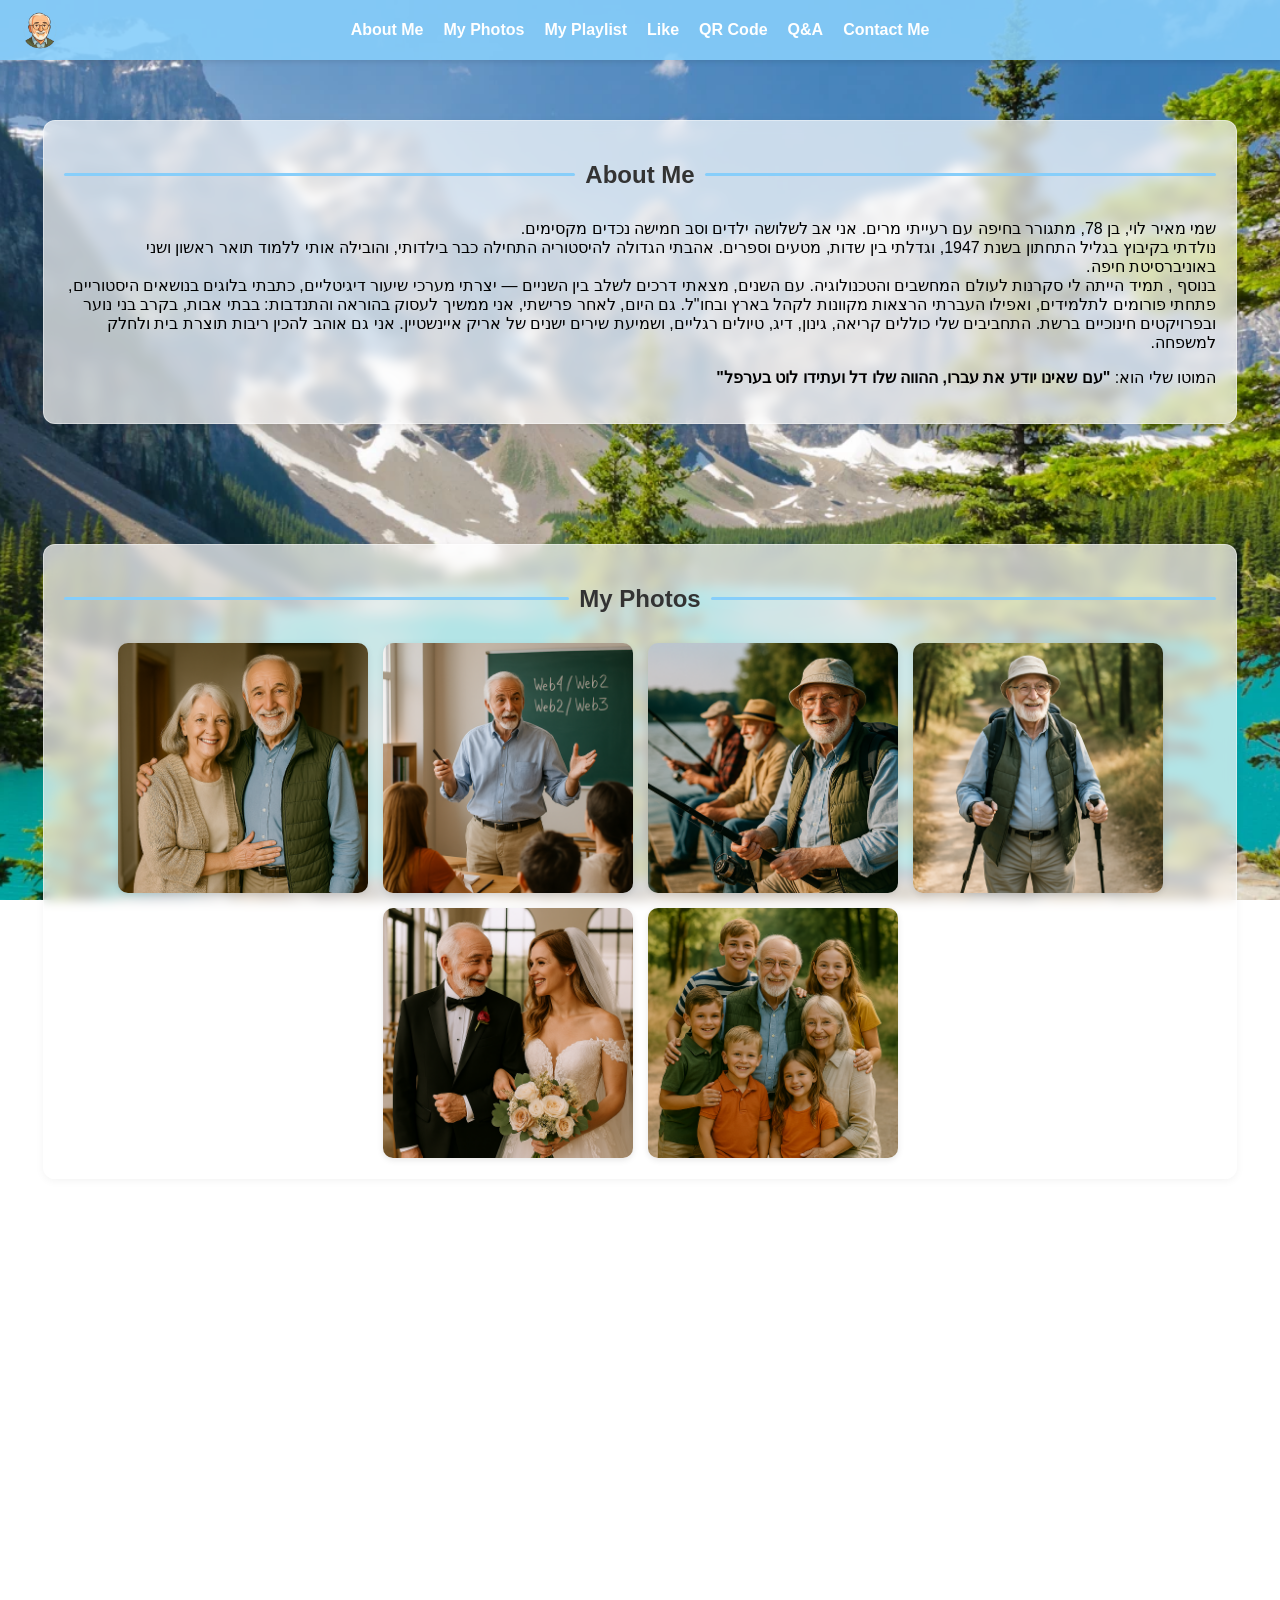
<file: index.html>
<!DOCTYPE html>
<html lang="he" dir="rtl">
<head>
  <meta charset="UTF-8">
  <title>אתר אישי - גיל שלישי</title>
  <link rel="stylesheet" type="text/css" href="style.css" />
</head>
<body>

  <!-- Menu -->
  <div id="menu">
    <div class="logo">
        <img src="images\meir-logo.png" >
    </div>

    <ul class="nav-links">
      <li><a href="#about">About Me</a></li>
      <li><a href="#photos">My Photos</a></li>
      <li><a href="#playlist">My Playlist</a></li>
      <li><a href="#like">Like</a></li>
      <li><a href="#qrcode">QR Code</a></li>
      <li><a href="#qa">Q&A</a></li>
      <li><a href="#contact">Contact Me</a></li>
      
    </ul>
    <div class="spacer"></div>
  </div>

  <!-- About Me Section-->
  <section id="about" class="section">
    <h2>About Me</h2>
    <p>
      שמי מאיר לוי, בן 78, מתגורר בחיפה עם רעייתי מרים. אני אב לשלושה ילדים וסב חמישה נכדים מקסימים.<br>
      נולדתי בקיבוץ בגליל התחתון בשנת 1947, וגדלתי בין שדות, מטעים וספרים. אהבתי הגדולה להיסטוריה התחילה כבר בילדותי,
      והובילה אותי ללמוד תואר ראשון ושני באוניברסיטת חיפה.<br>
      
      בנוסף , תמיד הייתה לי סקרנות לעולם המחשבים והטכנולוגיה. עם השנים, מצאתי דרכים לשלב בין השניים —
      יצרתי מערכי שיעור דיגיטליים, כתבתי בלוגים בנושאים היסטוריים, פתחתי פורומים לתלמידים, ואפילו העברתי הרצאות מקוונות לקהל בארץ ובחו"ל.
      גם היום, לאחר פרישתי, אני ממשיך לעסוק בהוראה והתנדבות: בבתי אבות, בקרב בני נוער ובפרויקטים חינוכיים ברשת.
      
      התחביבים שלי כוללים קריאה, גינון, דיג, טיולים רגליים, ושמיעת שירים ישנים של אריק איינשטיין.
      אני גם אוהב להכין ריבות תוצרת בית ולחלק למשפחה.
      </p>
      <p>המוטו שלי הוא: <b>"עם שאינו יודע את עברו, ההווה שלו דל ועתידו לוט בערפל"</b></p>
      </p>
  </section>

  <!-- My Photos Section -->
  <section id="photos" class="section">
    <h2>My Photos</h2>
    <div class="photo-gallery">
      <img src="images/meir-hiking.png" alt="מאיר בטיול">
      <img src="images/meir-fishing.png" alt="מאיר דג עם חברים">
      <img src="images/meir-teaching.png" alt="מאיר מרצה לתלמידים">
      <img src="images/meir-wife.png" alt="מאיר עם אשתו">
      <img src="images/meir-grandchildren.png" alt="מאיר עם הנכדים">
      <img src="images/meir-wedding.png" alt="מאיר בחתנוה של בתו ">
    </div>
  </section>

  <!-- Playlist Section -->
  <section id="playlist" class="section">
    <h2>My Playlist</h2>
    <div class="video-container">
        <iframe width="560" height="315" src="https://www.youtube.com/embed/Che2jea8z_Q"
          title="אריק איינשטיין - כמה טוב שבאת הביתה"
          frameborder="0"
          allow="accelerometer; autoplay; clipboard-write; encrypted-media; gyroscope; picture-in-picture"
          allowfullscreen>
        </iframe>
      </div>
  </section>
    <!-- Like Button Section -->
  <section id="like" class="section">
    <h2>Like</h2>

    <div style="text-align: center;">
        <button id="likeButton" style="font-size: 24px; padding: 10px 20px;"> 👍 Like button</button>
        <p>Number of likes: <span id="likeCount">0</span></p>
    </div>
  </section>

  <!-- QR Code Section -->
  <section id="qrcode" class="section">
    <h2>QR Code</h2>
    <div class="QR-CODE">
    <img src="images/QR.png" alt="קוד QR לאתר">
    </div>

  </section>

  <!-- Q&A Section -->
  <section id="qa" class="section">
    <h2>Q&A</h2>

    <h3>1. הבדלים בין Web1.0 / Web2.0 / Web3.0</h3>
    <ul>
        <li>
          <b>סוג האתרים והתוכן:</b>
          <br>• Web 1.0 – אתרים סטטיים עם תוכן קבוע שלא משתנה לעיתים קרובות.
          <br>• Web 2.0 – אתרים דינמיים שמבוססים על תוכן מהמשתמשים (בלוגים, רשתות חברתיות).
          <br>• Web 3.0 – אתרים חכמים עם בינה מלאכותית והתאמה אישית למשתמש.
        </li>
        <li>
          <b>תפקיד המשתמש:</b>
          <br>• Web 1.0 – המשתמש הוא משתמש פסיבי, כלומר רק קורא מידע.
          <br>• Web 2.0 – המשתמש משתתף פעיל , כלומר יכול ליצור תוכן, להגיב ולשתף.
          <br>• Web 3.0 – המשתמש מקבל תוכן מותאם אישית ויכול לתקשר עם מערכות חכמות ובינה מלאכותית.
        </li>
        <li>
          <b>שיטות חיפוש וטכנולוגיה:</b>
          <br>• Web 1.0 – חיפוש בסיסי ולא מדויק. לרוב החיפוש יהיה לפי מילות מפתח בלבד, ללא הקשר או הבנת משמעות.
          <br>• Web 2.0 – חיפוש טוב יותר מאשר Web 1.0 , עם תוצאות מגוונות כמו סרטונים, פוסטים ובלוגים.
          <br>• Web 3.0 – חיפוש סמנטי חכם, שמבין את כוונת המשתמש, מנתח מידע ממקורות מרובים ומחזיר תוצאות מותאמות אישית בעזרת בינה מלאכותית.
        </li>
      </ul>
  
      <h3>2. תרחיש שימוש – חיפוש "תופעות לוואי של תרופות"</h3>
      <ul>
        <li> Web 1.0 –  המשתמש מגיע לאתר רפואי סטטי. כלומר אתר שמציג מידע כללי בלבד על תופעות לוואי של תרופות ללא אפשרות לשאול שאלות או לראות חוות דעת נוספות.</li>
        <li>Web 2.0 – המשתמש מוצא מגוון רחב של מקורות עבור תופעות לוואי של תרופות כמו: פוסטים אישיים, סרטונים, פורומים, בלוגים וחוויות של משתמשים אחרים.</li>
        <li>Web 3.0 – המשתמש מקבל תשובה על בסיס ניתוח מתקדם של מידע רפואי ממקורות מגוונים, בעזרת בינה מלאכותית. התשובה יכולה לכלול בתוכה התאמה לגיל, מחלות רקע ועוד.</li>
      </ul>
  </section>
<!-- Contact Me Section -->
<section id="contact" class="section">
    <h2>Contact Me</h2>
  
    <form action="https://formspree.io/f/xvgkvjzz" method="POST" dir="ltr">
      <label for="email">Your email:</label>
      <input type="email" id="email" name="email" required>
    
      <label for="mood">Choose emoji:</label>
      <select id="mood" name="mood">
        <option>😊</option>
        <option>😄</option>
        <option>😍</option>
        <option>👍</option>
      </select>
    
      <label for="message">Your message:</label>
      <textarea id="message" name="message" rows="4" required></textarea>
    
      <button type="submit">Send</button>
    </form>
    
  </section>

  <!-- Scripts -->
  <script type="text/javascript">
    $(function () {
      $("#menu a").click(function (e) {
        e.preventDefault();
        $('html,body').scrollTo(this.hash, this.hash);
      });
    });

    $(document).scroll(function () {
      $('#menu').toggle($(this).scrollTop() > 1000);
    });
  </script>

<script>
    // שליפת הלייקים מהזיכרון המקומי
    let likes = localStorage.getItem("likeCount") || 0;
    document.getElementById("likeCount").textContent = likes;
  
    document.getElementById("likeButton").addEventListener("click", function() {
      likes++;
      document.getElementById("likeCount").textContent = likes;
      localStorage.setItem("likeCount", likes);
    });
  </script>

</body>
</html>
</file>
<file: style.css>
/*General Design*/
body {
    font-family: Arial, sans-serif;
    margin: 0;
    padding: 0;
    direction: rtl;

    background-image: url('images/backround.png');
    background-size: cover;
    background-position: center;
    background-attachment: fixed;
    
  }
  
  html {
    scroll-behavior: smooth;
  }
  
  /*Menu Design*/
  #menu {
    direction: ltr;
    display: flex;
    align-items: center;
    justify-content: space-between;
    height: 60px;
    padding: 0 20px;
    background-color: rgba(135, 206, 250, 0.9);
    position: fixed;
    top: 0;
    width: 100%;
    z-index: 1000;
    box-shadow: 0 2px 5px rgba(0,0,0,0.1);
    box-sizing: border-box;
  }
  
  /*Logo Design - Menu*/
  .logo {
    display: flex;
    align-items: center;
  }
  
  .logo img {
    height: 40px;
    border-radius: 50%;
    box-shadow: none;
  }

  /*Navigation Links*/
  .nav-links {
    display: flex;
    gap: 20px;
    list-style: none;
    margin: 0;
    padding: 0;
  }

  .spacer {
    width: 40px; 
  }
  
  #menu ul {
    list-style: none;
    display: flex;
    flex-wrap: wrap;
    justify-content: center;
    gap: 20px;
    padding: 0;
    margin: 0;
  }
  
  #menu li a {
    text-decoration: none;
    color: white;
    font-weight: bold;
    font-size: 16px;
    transition: color 0.3s;
  }
  
  #menu li a:hover {
    color: #004080;
  }
  
  /*Section Design*/
  .section {
    width: 90%; 
    max-width: 1300px; 
    margin: 120px auto 60px;
    padding: 20px;
    background-color: white;
    border-radius: 12px;
    box-shadow: 0 2px 8px rgba(0, 0, 0, 0.05);
    scroll-margin-top: 80px;

    background-color: rgba(255, 255, 255, 0.7); /* חצי שקוף */
    backdrop-filter: blur(6px);
    -webkit-backdrop-filter: blur(6px);
    border: 1px solid rgba(255, 255, 255, 0.4);
    
  }
  /*Titles Design*/
  .section h2 {
    display: flex;
    align-items: center;
    justify-content: center;
    font-size: 24px;
    color: #333;
    margin-bottom: 30px;
    gap: 10px;
    font-weight: bold;
  }
  
  .section h2::before,
  .section h2::after {
    content: "";
    flex: 1;
    height: 3px;
    background-color: rgba(135, 206, 250, 1);
    border-radius: 2px;
  }
  
  /* Subheadings Design */
  .section h3 {
    font-size: 20px;
    color: #005577;
    margin-bottom: 10px;
  }
  
  /* Form Design*/
  form {
    display: flex;
    flex-direction: column;
    gap: 10px;
  }
  
  form input,
  form select,
  form textarea {
    padding: 10px;
    font-size: 16px;
    border: 1px solid #ccc;
    border-radius: 6px;
  }
  
  form button {
    background-color: #00bfff;
    color: white;
    padding: 10px;
    font-size: 16px;
    border: none;
    border-radius: 6px;
    cursor: pointer;
    transition: background-color 0.3s;
  }
  
  form button:hover {
    background-color: #009acc;
  }
  
  /* Photo-Gallery Design */
  .photo-gallery {
    display: flex;
    flex-wrap: wrap;
    gap: 15px;
    justify-content: center;
    margin-top: 20px;
  }
  
  .photo-gallery img {
    width: 250px;
    height: 250px;
    object-fit: cover;
    border-radius: 10px;
    box-shadow: 0 2px 6px rgba(0,0,0,0.1);
    cursor: pointer;
    transition: transform 0.3s ease;
  }
  
  .photo-gallery img:hover {
    transform: scale(1.2);
    z-index: 10;
  }
  
  /* Responsive Design */
  /*@media (max-width: 768px) {
    #menu ul {
      flex-direction: column;
      align-items: center;
      gap: 10px;
    }
  
    .section {
      margin: 100px 15px 50px;
    }
  
    .photo-gallery img {
      width: 90%;
      height: auto;
    }
  }*/
  
  /*Centering Video*/
  .video-container {
    display: flex;
    justify-content: center;
    align-items: center;
  }

  /*Centering QR-Code*/
  .QR-CODE {
    display: flex;
    justify-content: center;
    align-items: center;
  }
</file>
